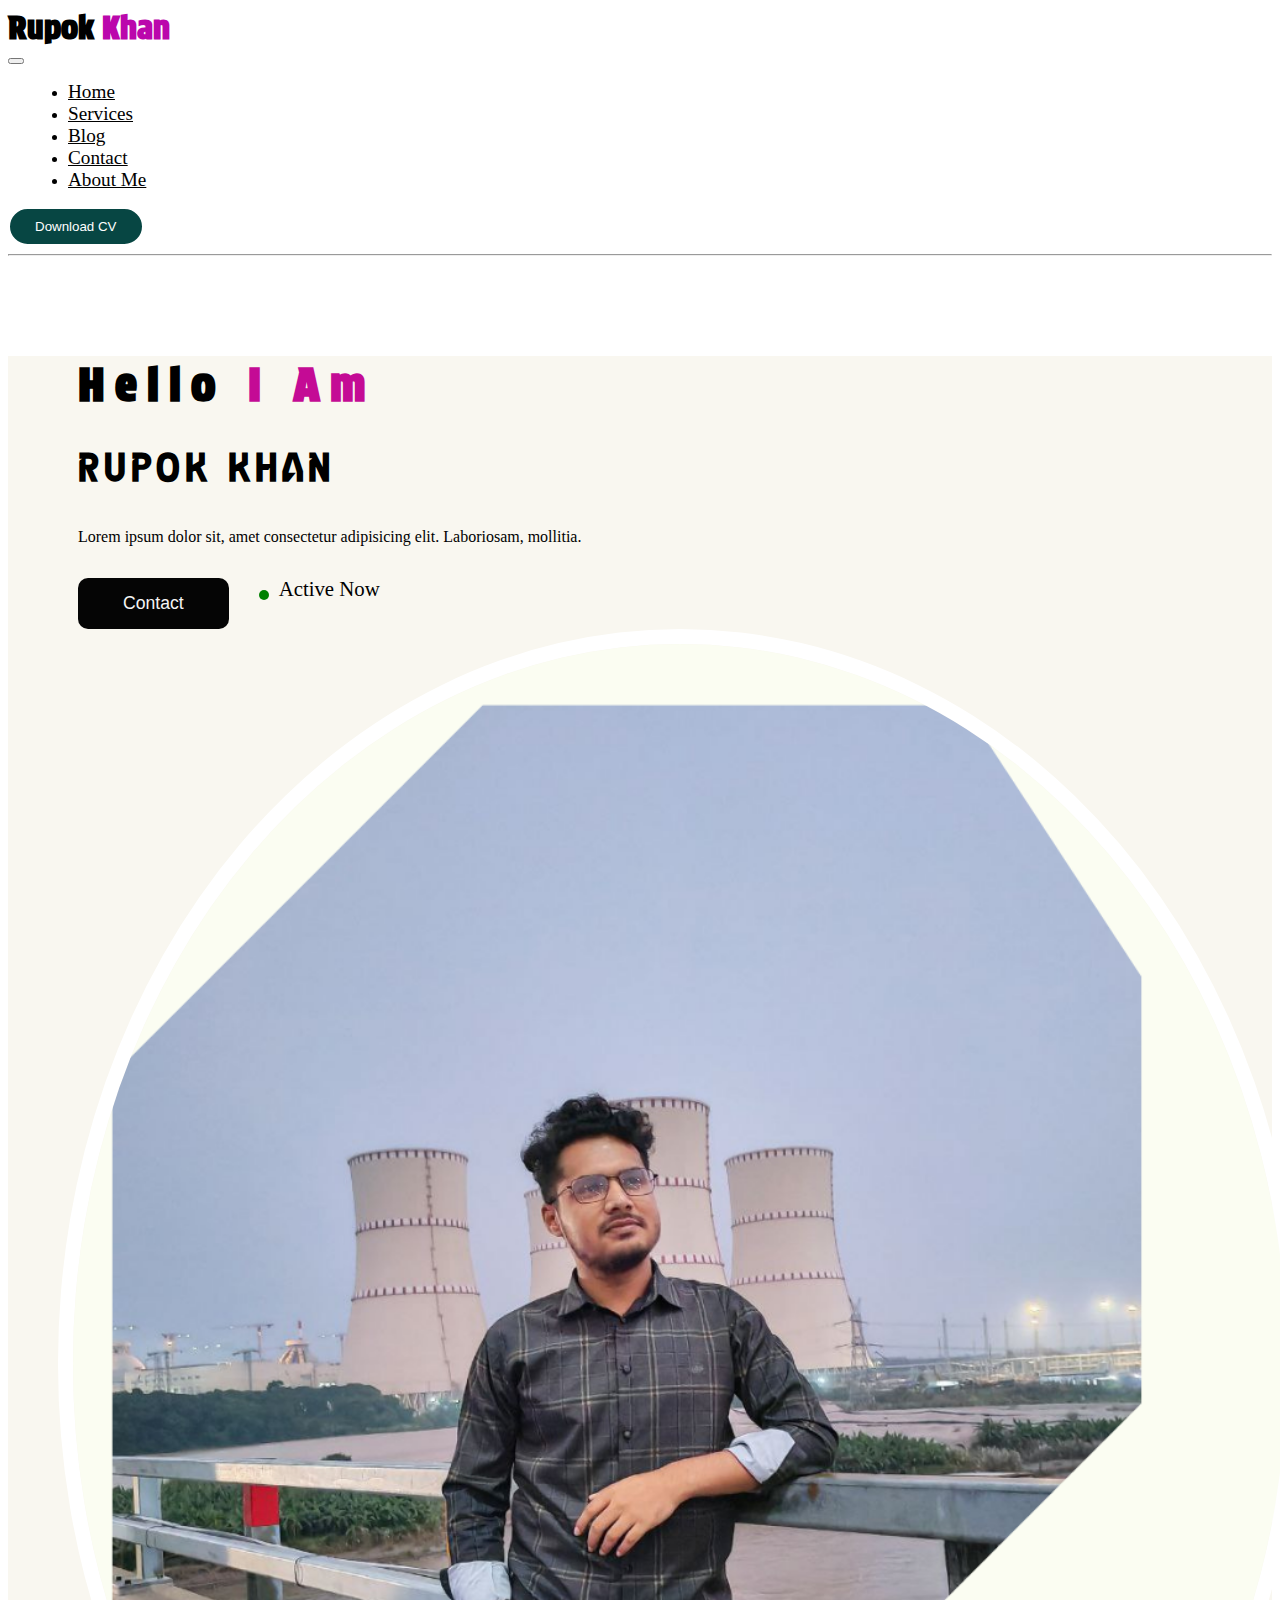
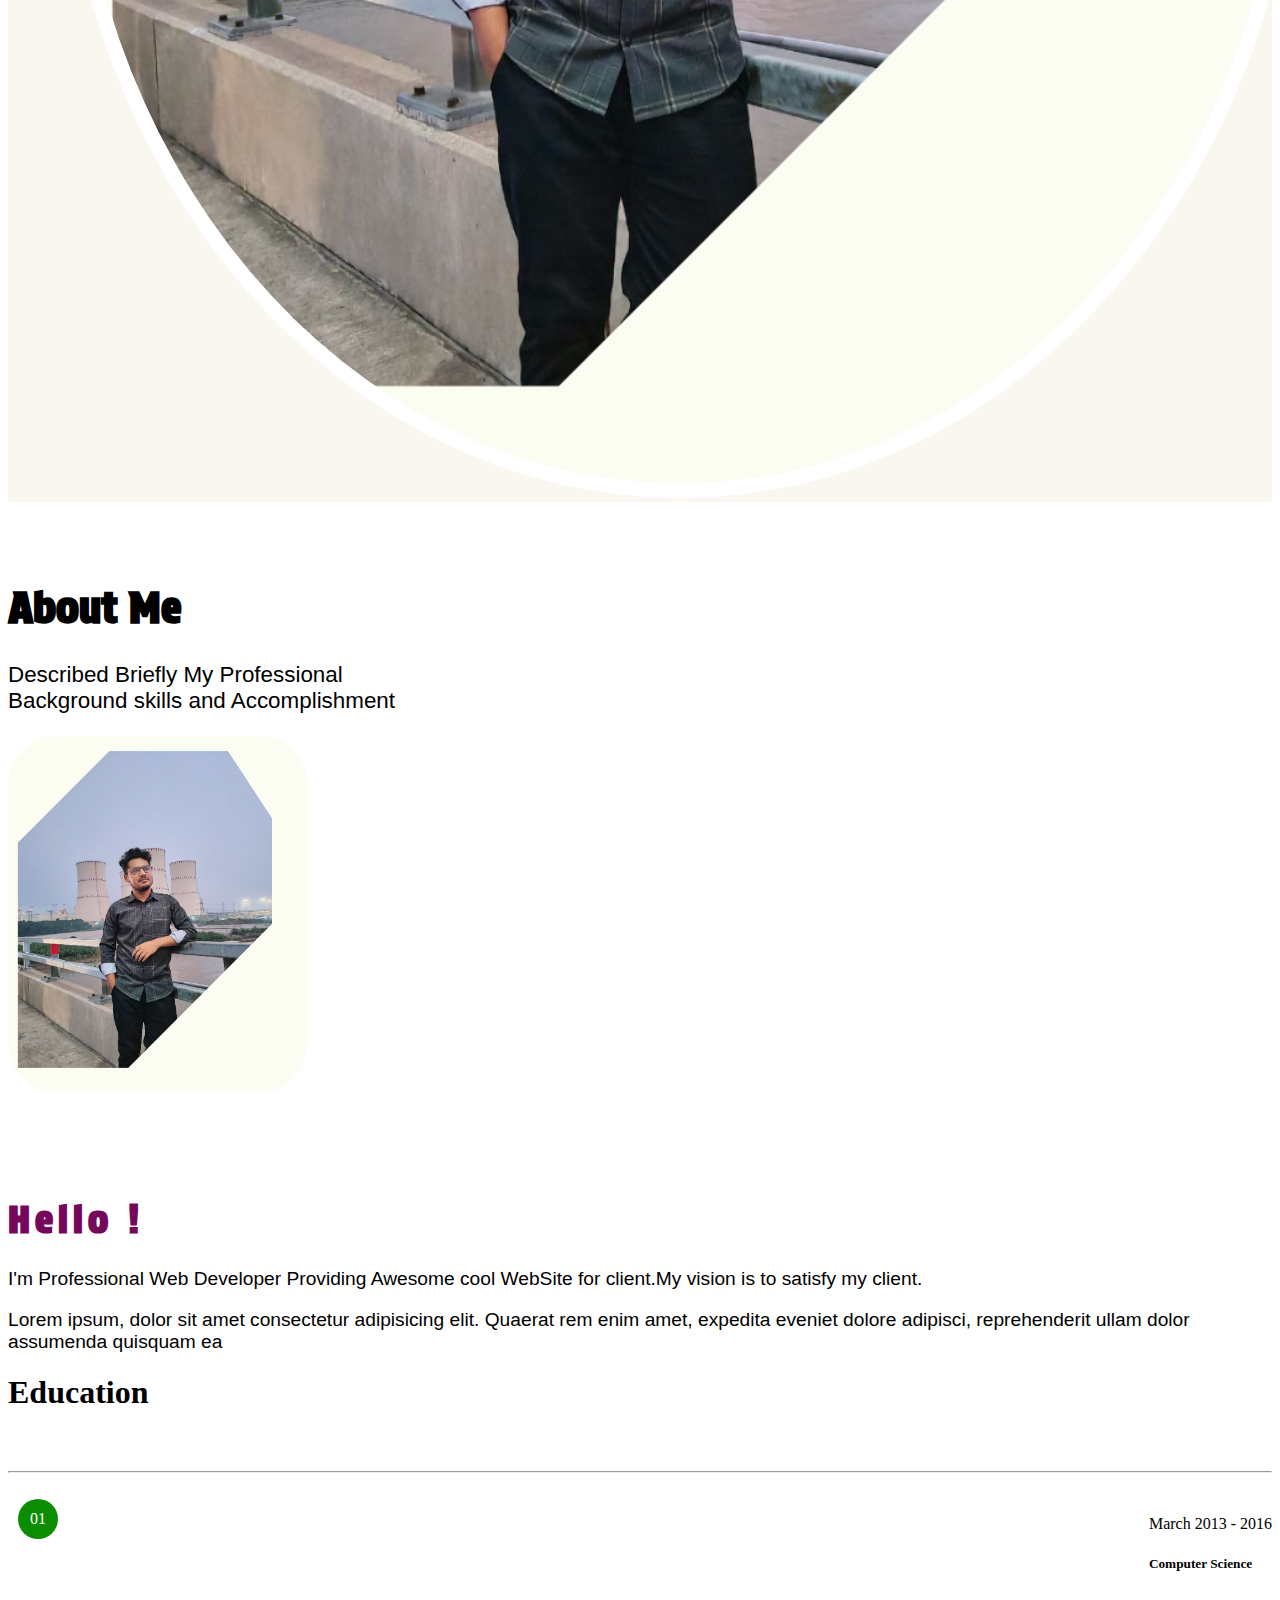
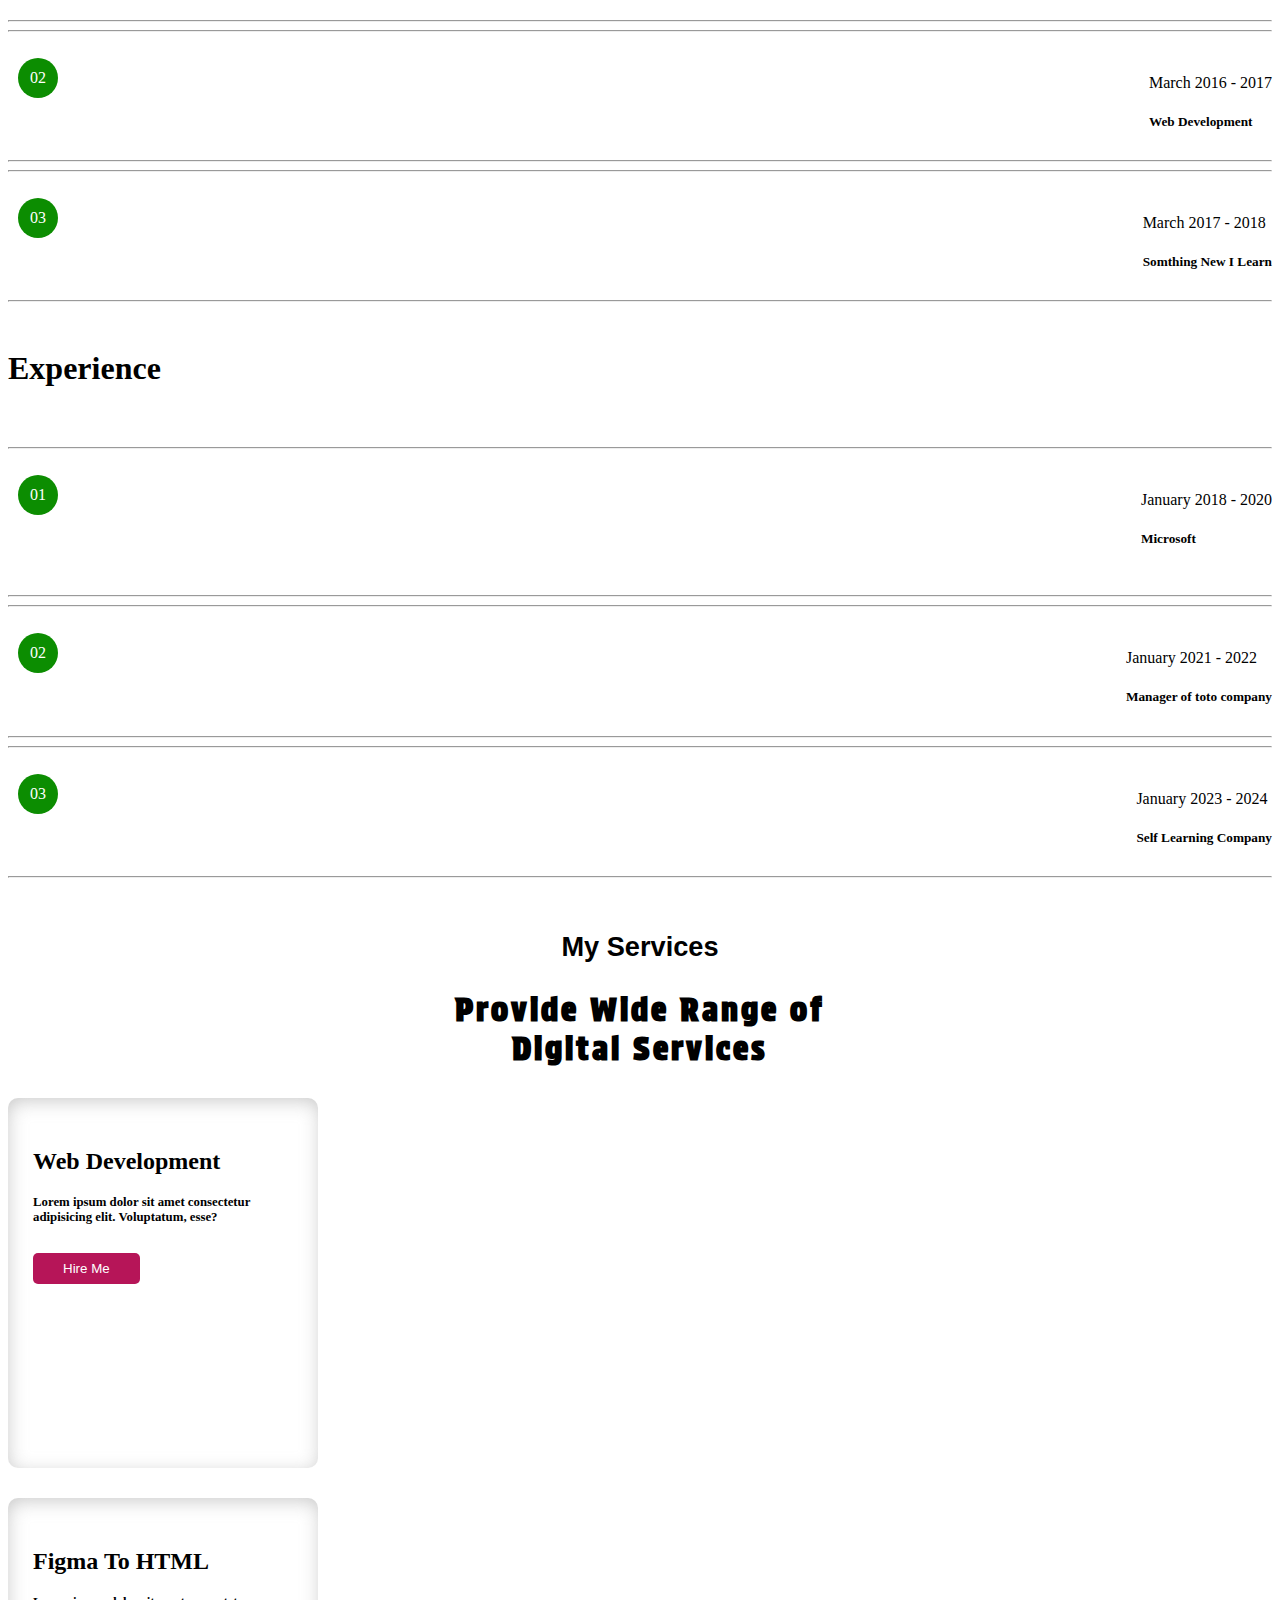
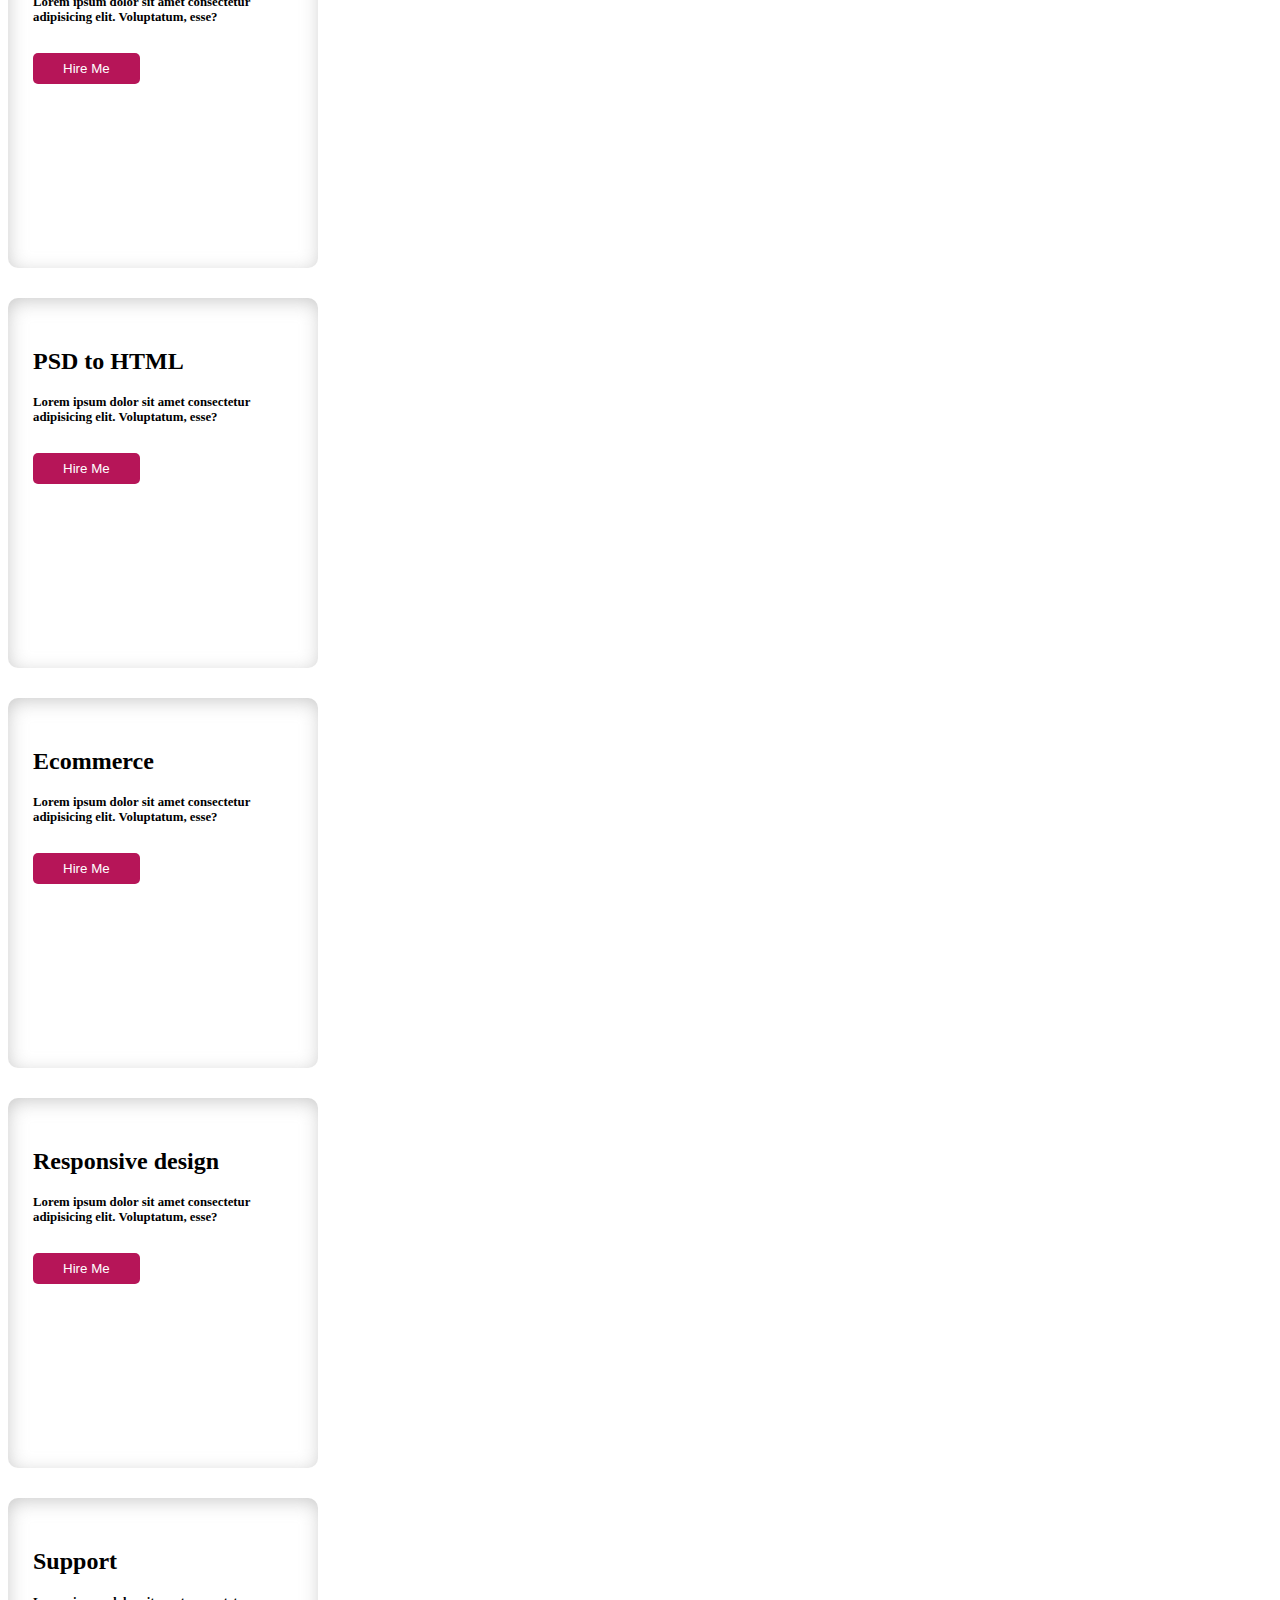
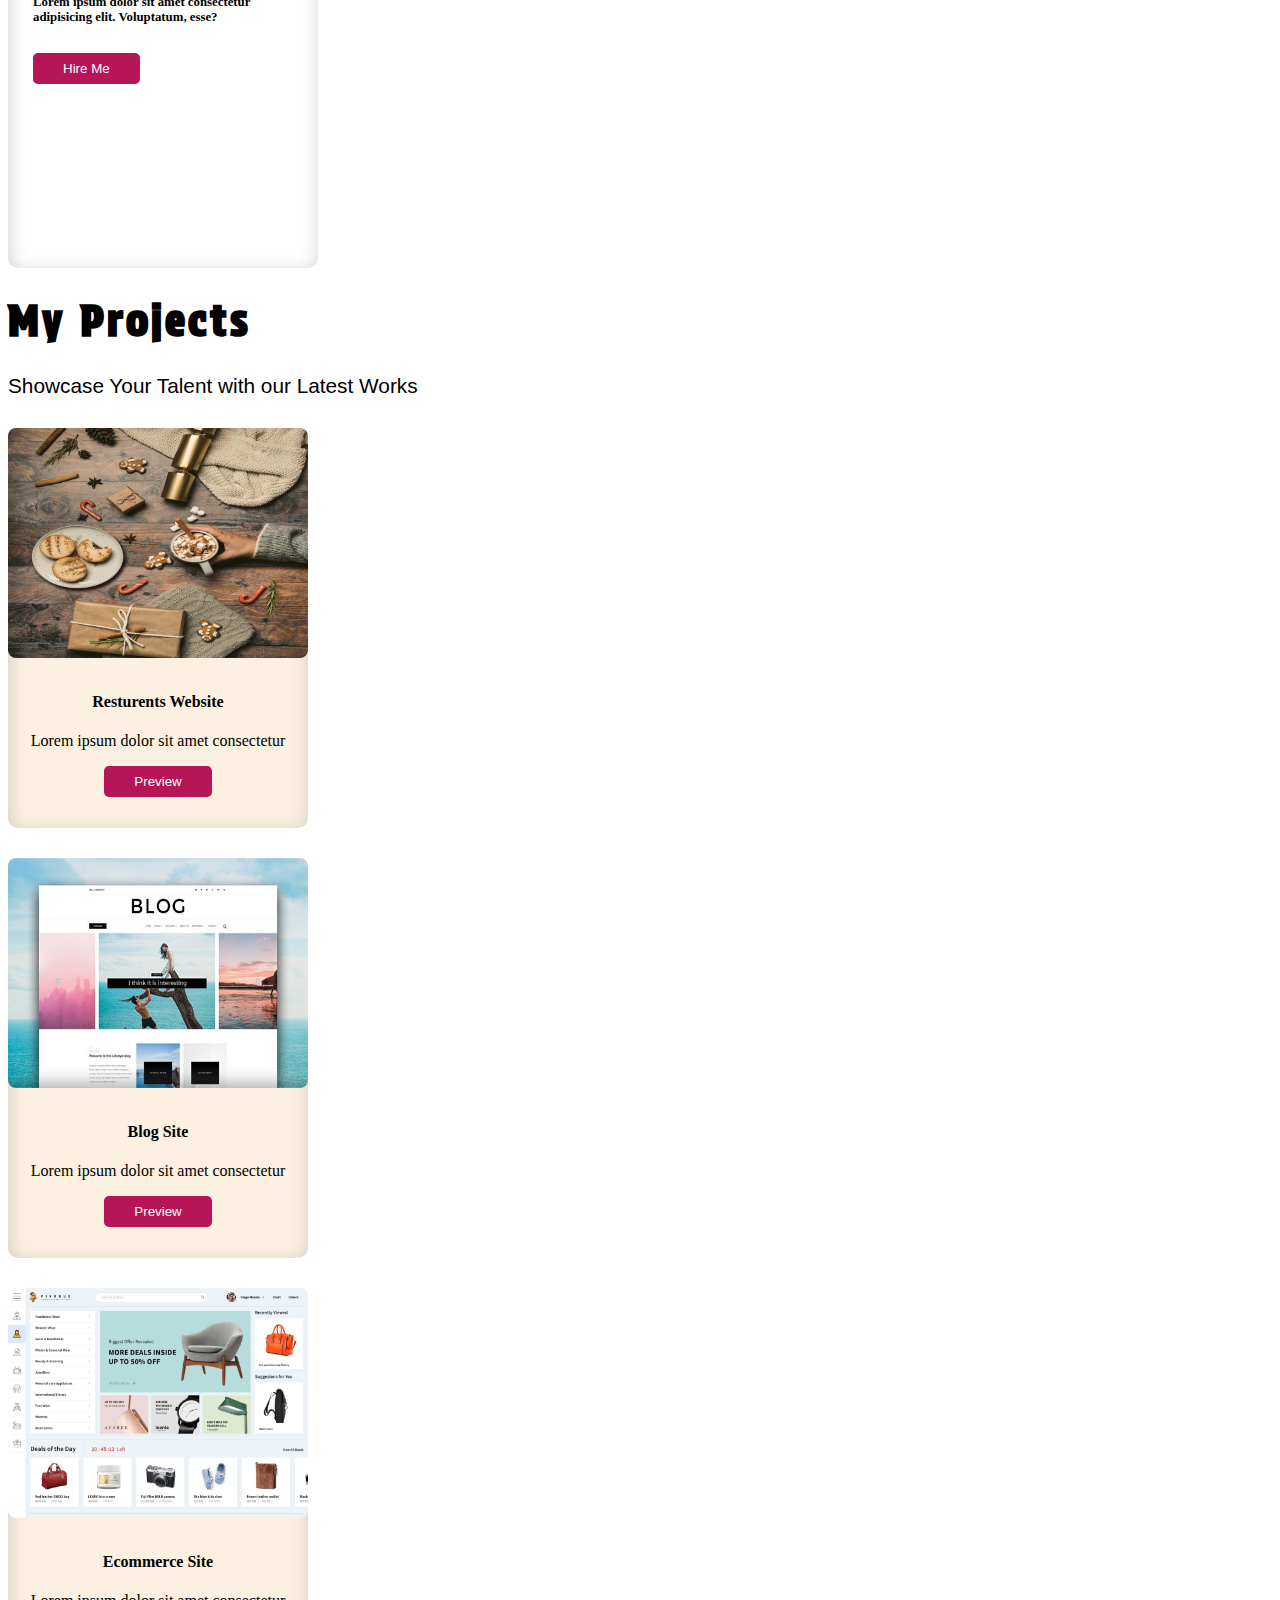
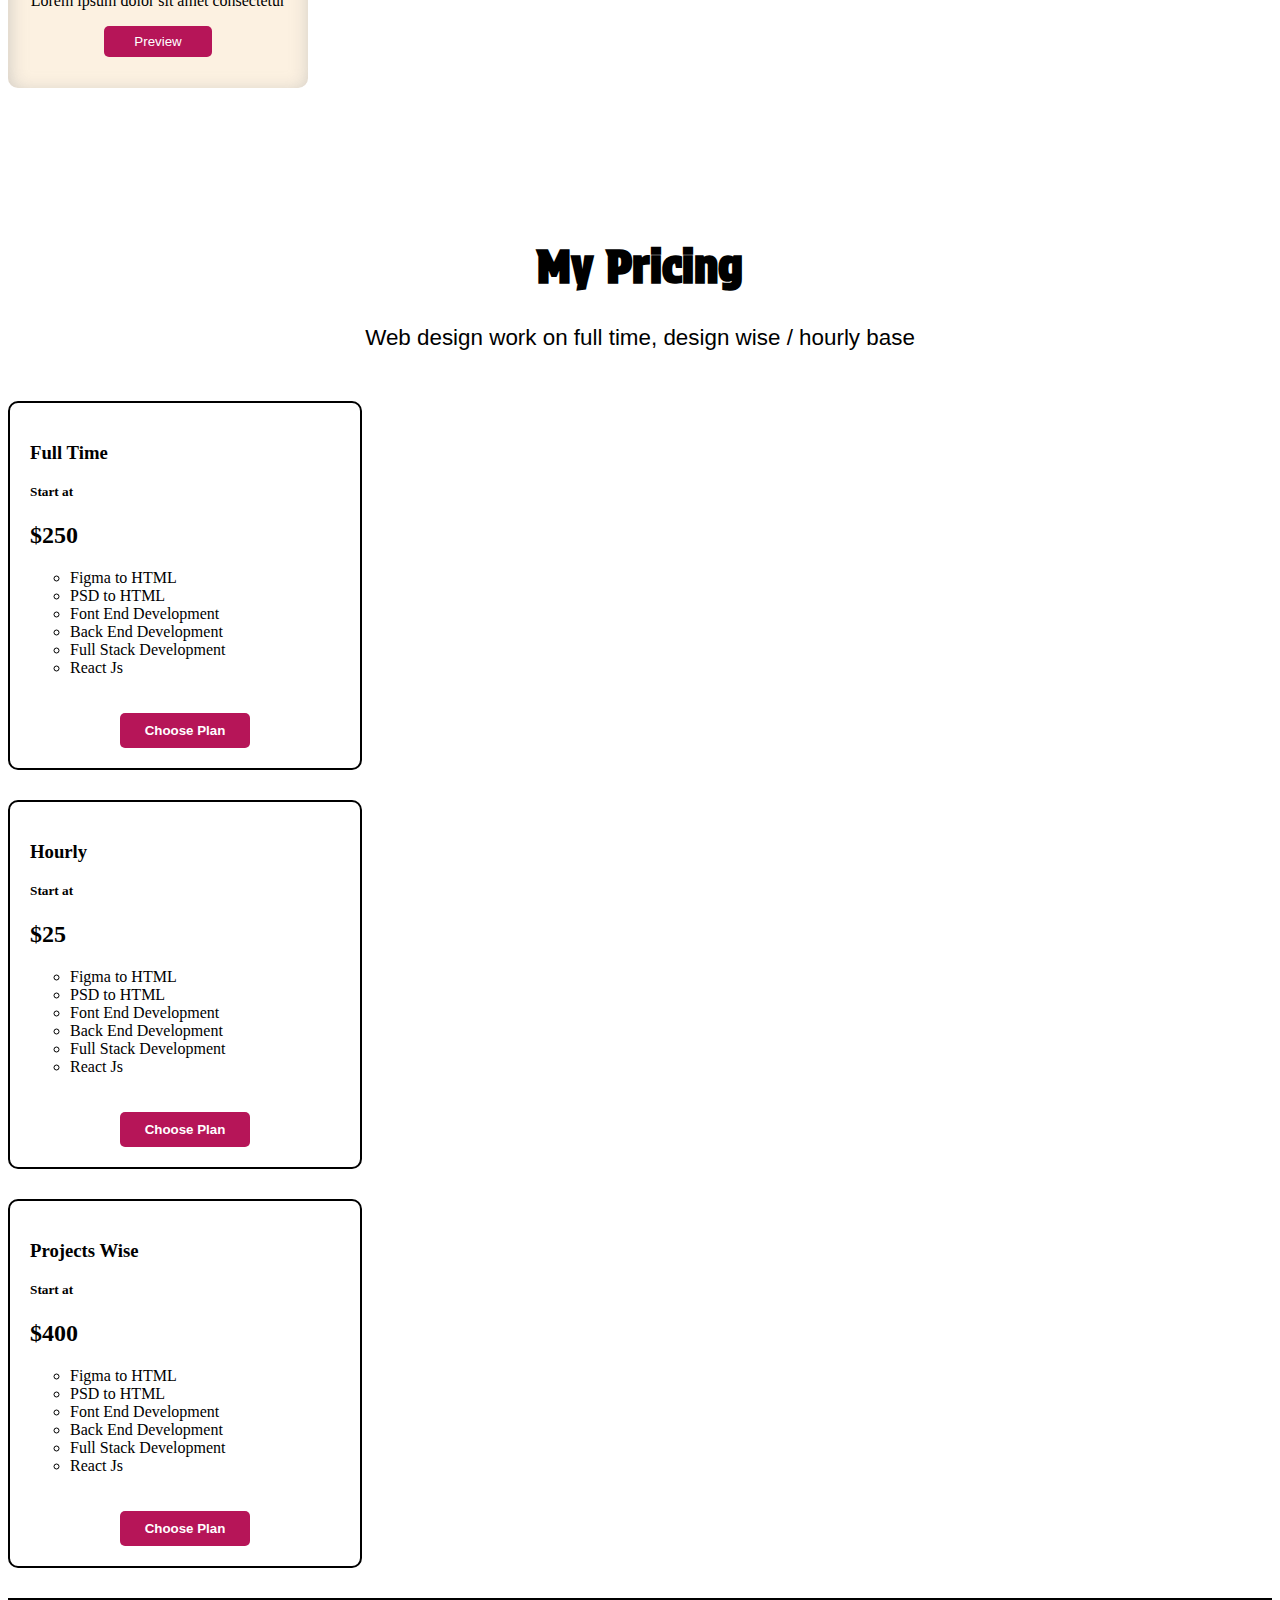
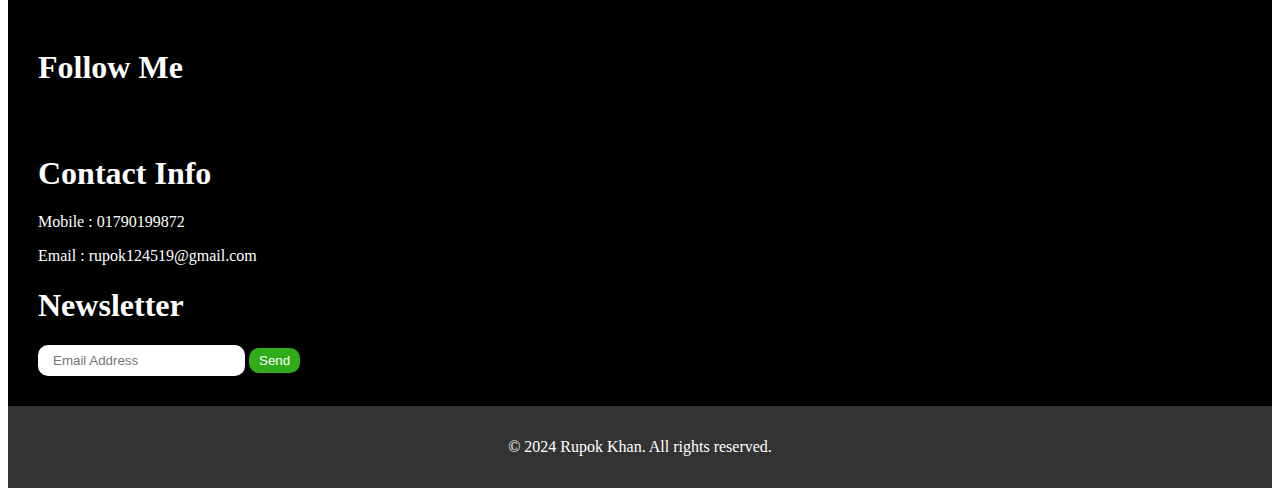
<file: index.html>
<!DOCTYPE html>
<html lang="en">
<head>
  <meta charset="UTF-8">
  <meta name="viewport" content="width=device-width, initial-scale=1.0">
  <title>Rupok Khan</title>
  <link href="https://cdn.jsdelivr.net/npm/bootstrap@5.0.2/dist/css/bootstrap.min.css" rel="stylesheet" integrity="sha384-EVSTQN3/azprG1Anm3QDgpJLIm9Nao0Yz1ztcQTwFspd3yD65VohhpuuCOmLASjC" crossorigin="anonymous">
  <link rel="stylesheet" href="./style/style.css">
  <link rel="stylesheet" href="https://cdnjs.cloudflare.com/ajax/libs/font-awesome/6.6.0/css/all.min.css" integrity="sha512-Kc323vGBEqzTmouAECnVceyQqyqdsSiqLQISBL29aUW4U/M7pSPA/gEUZQqv1cwx4OnYxTxve5UMg5GT6L4JJg==" crossorigin="anonymous" referrerpolicy="no-referrer" />
</head>
<body>
  
  <nav class="navbar navbar-expand-lg p-3">
    <div class="container-fluid d-flex justify-content-between">
        <div class="navbar_logo">
            <a href="#"> Rupok <span class="Khan">Khan</span></a>
        </div>
     
            <button class="navbar-toggler" type="button" data-bs-toggle="collapse" data-bs-target="#navbarNav" aria-controls="navbarNav" aria-expanded="false" aria-label="Toggle navigation">
                <i class="fa-solid fa-bars fa-xl"></i>
            </button>
      <div class="collapse navbar-collapse justify-content-between" id="navbarNav">
        <ul class="navbar-nav">
          <li class="nav-item">
            <a class="nav-link" href="./index.html">Home</a>
          </li>
          <li class="nav-item">
            <a class="nav-link" href="#">Services</a>
          </li>
          <li class="nav-item">
            <a class="nav-link" href="./html/Blog.html">Blog</a>
          </li>
          <li class="nav-item">
            <a class="nav-link" href="./html/contact.html">Contact</a>
          </li>
          <li class="nav-item">
            <a class="nav-link" href="./html/about_me.html">About Me</a>
          </li>
        </ul>

        <div class="nav-icons">
          <button id="download-cv">Download CV</button>
            <!-- <a href=""><i class="fa-brands fa-facebook-f"></i></a>
            <a href=""><i class="fa-brands fa-twitter"></i></a>
            <a href=""><i class="fa-brands fa-instagram"></i></a> -->
        </div>
        <hr>
      </div>
  
    </div>
  </nav>

<!-- hero section -->
<div class="hero-section">
  <div class="row m-0">
    <div class="col-lg-6 col-md-6 col-sm-12">
      <div class="text1">
        <h1 class="hello">Hello <span>I Am</span></h1>
        <h2 class="name">Rupok Khan</h2>
        <p>Lorem ipsum dolor sit, amet consectetur adipisicing elit. Laboriosam, mollitia.</p>

              <div class="inner">
                <div class="inner-btn"> 
                  <a href="./html/contact.html"><button id="contact-btn">Contact</button></a>
                </div>
                <div class="light"></div>
                <div class="inner-text">
                  <p class="active-text">Active Now</p>
                </div>
                
              </div>
      </div>

    </div>
    <div class="col-lg-6 col-md-6 col-sm-12">
      <div class="person-photo">
        <img src="./photos/hero-photo-2.png" alt="">
      </div>
    </div>
  </div>
</div>

<!-- About section -->
<div class="container about-section">
  <div class="row m-0">
    <div class="col-lg-12">
      <div class="about-text">
        <h1>About <span>Me</span> </h1>
        <p>Described Briefly My Professional <br>
        Background skills and Accomplishment</p>
  </div>
    </div>
  </div>

  <div class="row m-0">
    <div class="col-lg-6 col-md-6 col-sm-12 d-flex justify-content-center mt-5">
      <div class="photo">
        <img src="./photos/hero-photo-2.png" alt="">
      </div>
    </div>
    <div class="col-lg-6 col-md-6 col-sm-12">
      <div class="about-text2">
        <h1> Hello ! </h1>
        <p>
         I'm Professional Web Developer Providing Awesome cool WebSite for client.My vision is to satisfy my client.
        </p>
        <p class="about-text-2">Lorem ipsum, dolor sit amet consectetur adipisicing elit. Quaerat rem enim amet, expedita eveniet dolore adipisci, reprehenderit ullam dolor assumenda quisquam ea </p>
      </div>
    </div>
  </div>
</div>

<!-- Education and Experience section -->
<div class="container education-experience">
  <div class="row m-0 p-5">
    <div class="col-lg-6 col-md-12 col-sm-12">
      <div class="Education">
        <h1 class="Edu-text-head">Education</h1>


              <hr>
              <br>
              <div class="edu-1">
                    <div class="edu-num-1">
                      <p>01</p>
                    </div>
                    <div class="edu-01">
                      <p>March 2013 - 2016</p>
                      <h5>Computer Science</h5>
                    </div>
              
              </div>
              <br>
              <hr>

        <hr class="dag-1">
        <br>
            <div class="edu-2">
                  <div class="edu-1">
                    <div class="edu-num-1">
                      <p>02</p>
                    </div>
                    <div class="edu-01">
                      <p>March 2016 - 2017</p>
                      <h5>Web Development</h5>
                    </div>
                    
                  </div>
            </div>
      
        <hr>

        <hr class="dag-1">
        <br>
        <div class="edu-3">
          <div class="edu-1">
            <div class="edu-num-1">
              <p>03</p>
            </div>
            <div class="edu-01">
              <p>March 2017 - 2018</p>
              <h5>Somthing New I Learn</h5>
            </div>
            
          </div>
        </div>
        <hr>
        <br>
     


      
      </div>
    </div>


    <div class="col-lg-6 col-md-12 col-sm-12">
         <!-- Experience section -->

      <div class="Experience">
        <h1 class="Exp-text-head">Experience</h1>

        <hr>
        <br>
        <div class="exp-1">
          <div class="exp-num-1">
            <p>01</p>
          </div>
          <div class="exp-01">
            <p>January 2018 - 2020</p>
            <h5>Microsoft</h5>
          </div>
          
        </div>
        <br>
        <hr>
       



        <hr class="dag-1">
        <br>
        <div class="exp-1">
          <div class="exp-num-1">
            <p>02</p>
          </div>
          <div class="exp-01">
            <p>January 2021 - 2022</p>
            <h5>Manager of toto company</h5>
          </div>
        </div>
      
        <hr>

        <hr class="dag-1">
        <br>
        <div class="exp-1">
          <div class="exp-num-1">
            <p>03</p>
          </div>
          <div class="exp-01">
            <p>January 2023 - 2024</p>
            <h5>Self Learning Company</h5>
          </div>
          
        </div>
        <hr>
        <br>

  
      </div>
    </div>
  </div>
</div>


<!-- services  -->
 <div class="services">
  <div class="container">

 
  <div class="row m-0">
    <div class="col-lg-12 text-center">
      <div class="services-text-head">
        <h3>My Services</h3>
        <h1>Provide Wide Range of <br> Digital Services</h1>
      </div>
    </div>
  </div>


  <div class="row m-0 p-4">
    <div class="col-lg-4 col-md-12 col-sm-12 d-flex justify-content-center">
          <div class="card-1">
            <i class="fa-solid fa-code fa-2xl"></i>
            <h2>Web Development</h2>
            <p>Lorem ipsum dolor sit amet consectetur adipisicing elit. Voluptatum, esse?</p>
            <div class="Hire-me">
               <a href="./html/contact.html"><button class="hire-me-btn">Hire Me</button></a>
            </div>

          </div>
    </div>
    <div class="col-lg-4 col-md-12 col-sm-12  d-flex justify-content-center">
      <div class="card-1">
        <i class="fa-brands fa-figma fa-2xl"></i>
          <h2>Figma To HTML</h2>
          <p>Lorem ipsum dolor sit amet consectetur adipisicing elit. Voluptatum, esse?</p>
          <div class="Hire-me">
            <a href="./html/contact.html"><button class="hire-me-btn">Hire Me</button></a>
         </div>

    </div>

    </div>
    <div class="col-lg-4 col-md-12 col-sm-12  d-flex justify-content-center">
          <div class="card-1">
            <i class="fa-brands fa-html5 fa-2xl"></i>
            <h2>PSD to HTML</h2>
            <p>Lorem ipsum dolor sit amet consectetur adipisicing elit. Voluptatum, esse?</p>
            <div class="Hire-me">
              <a href="./html/contact.html"><button class="hire-me-btn">Hire Me</button></a>
           </div>

        </div>
    </div>
  </div>



  <div class="row m-0 p-4 d-flex justify-content-center">
    <div class="col-lg-4 col-md-12 col-sm-12  d-flex justify-content-center">
            <div class="card-1">
                  <i class="fa-solid fa-cash-register fa-2xl"></i>
                  <h2>Ecommerce</h2>
                  <p>Lorem ipsum dolor sit amet consectetur adipisicing elit. Voluptatum, esse?</p>
                  <div class="Hire-me">
                    <a href="./html/contact.html"><button class="hire-me-btn">Hire Me</button></a>
                 </div>

          </div>

    </div>



    <div class="col-lg-4 col-md-12 col-sm-12  d-flex justify-content-center">
          <div class="card-1">
            <i class="fa-solid fa-code fa-2xl"></i>
            <h2>Responsive design</h2>
            <p>Lorem ipsum dolor sit amet consectetur adipisicing elit. Voluptatum, esse?</p>
            <div class="Hire-me">
              <a href="./html/contact.html"><button class="hire-me-btn">Hire Me</button></a>
           </div>

          </div>
    </div>


    <div class="col-lg-4 col-md-12 col-sm-12  d-flex justify-content-center">
            <div class="card-1">
              <i class="fa-solid fa-gear fa-2xl"></i>
            <h2>Support</h2>
            <p>Lorem ipsum dolor sit amet consectetur adipisicing elit. Voluptatum, esse?</p>
            <div class="Hire-me">
              <a href="./html/contact.html"><button class="hire-me-btn">Hire Me</button></a>
           </div>

    </div>

    </div>
  </div>
</div>
 </div>



 <!-- projects -->
  <div class="Projects-all mt-5">

    <div class="mt-5">

    
        <div class="text-showcase text-center mt-5">
          <h1 class="text-showcase-heading">My Projects</h1>
          <p class="text-showcase-para">Showcase Your Talent with our Latest Works</p>
        </div>



    <div class="projects">
      <div class="conainer mt-5">

    
        <div class="row m-0">
          <div class="col-lg-4 col-md-12 col-sm-12 d-flex justify-content-center">
              
                <div class="projects-1">
                  <img src="./photos/resturent-website.jpg" alt="">
                  <div class="project-body">
                      <h4>Resturents Website</h4>
                      <p>Lorem ipsum dolor sit amet consectetur </p>
                      <a href="https://rupok-khan.github.io/Foodieland/"><button class="preview-btn">Preview</button></a>
                
                  </div>
                </div>
          </div>


          <div class="col-lg-4 col-md-12 col-sm-12 d-flex justify-content-center">
              <div class="projects-1">
                <img src="./photos/website-blog.jpg" alt="">
                <div class="project-body">
                  <h4>Blog Site</h4>
                  <p>Lorem ipsum dolor sit amet consectetur </p>
                  <a href="https://rupok-khan.github.io/Foodieland/"><button class="preview-btn">Preview</button></a>
                </div>
              </div>
          </div>


          <div class="col-lg-4 col-md-12 col-sm-12 d-flex justify-content-center">
              <div class="projects-1">
                <img src="./photos/ecomerce.jpg" alt="">
                <div class="project-body">
                  <h4>Ecommerce Site</h4>
                  <p>Lorem ipsum dolor sit amet consectetur </p>
                  <a href="https://rupok-khan.github.io/Foodieland/"><button class="preview-btn">Preview</button></a>
                </div>
              </div>
      
          </div>

        </div>
    </div>
<!-- 
Pricing list -->

<div class="pricing-section mt-5">
  <div class="pricing-text">
    <h1>My Pricing</h1>
    <p>Web design work on full time,
      design wise / hourly base</p>
  </div>


  <div class="row price-card m-0">
    <div class="col-lg-4 col-md-12 col-sm-12 d-flex justify-content-center">
      <div class="pricing-card">
        <h3>Full Time</h3>
        <h5 class="text-center">Start at</h5>
        <h2 class="text-center">$250</h2>

        <ul class="list-type">
            <li>Figma to HTML</li>
            <li>PSD to HTML</li>
            <li>Font End Development</li>
            <li>Back End Development</li>
            <li>Full Stack Development</li>
            <li>React Js</li>
        </ul>
        <div class="plan-btn-div">
          <a href="./html/contact.html"><button class="plan-btn-1">Choose Plan</button></a>
        </div>
        
      </div>
    </div>


    <div class="col-lg-4 col-md-12 col-sm-12 d-flex justify-content-center">
      <div class="pricing-card">
        <h3>Hourly</h3>
        <h5 class="text-center">Start at</h5>
        <h2 class="text-center">$25</h2>

        <ul class="list-type">
            <li>Figma to HTML</li>
            <li>PSD to HTML</li>
            <li>Font End Development</li>
            <li>Back End Development</li>
            <li>Full Stack Development</li>
            <li>React Js</li>
        </ul>
        <div class="plan-btn-div">
          <a href="./html/contact.html"><button class="plan-btn-1">Choose Plan</button></a>
        </div>
        
      </div>

    </div>
    <div class="col-lg-4 col-md-12 col-sm-12 d-flex justify-content-center">
      <div class="pricing-card">
        <h3>Projects Wise</h3>
        <h5 class="text-center">Start at</h5>
        <h2 class="text-center">$400</h2>

        <ul class="list-type">
            <li>Figma to HTML</li>
            <li>PSD to HTML</li>
            <li>Font End Development</li>
            <li>Back End Development</li>
            <li>Full Stack Development</li>
            <li>React Js</li>
        </ul>
        <div class="plan-btn-div">
          <a href="./html/contact.html"><button class="plan-btn-1">Choose Plan</button></a>
        </div>
        
      </div>
    </div>
    </div>
  </div>
</div>



    </div>
  </div>

  <footer id="footer">

    <div class="row m-0">
      <div class="col-lg-4 col-md-12 col-sm-12 d-flex justify-content-start mt-3">
        <div class="social-media">
          <h1>Follow Me</h1>
          <div class="icons">
            <a href="https://www.facebook.com/rupok98khan/"><i class="fa-brands fa-facebook"></i></a>
            <a href="https://www.instagram.com/rupok_khan_/"><i class="fa-brands fa-instagram"></i></a>
            <a href="https://www.linkedin.com/in/md-rupok-khan/"><i class="fa-brands fa-linkedin"></i></a>
            <a href="https://github.com/Rupok-Khan"><i class="fa-brands fa-github"></i></a>
          </div>
        </div>
      </div>
      <div class="col-lg-4 col-md-12 col-sm-12 d-flex justify-content-start mt-3">
        <div class="contact-info">
          <h1>Contact Info</h1>
          <p>Mobile : 01790199872</p>
          <a href="">Email : rupok124519@gmail.com</a>
        </div>
      </div>
      <div class="col-lg-4 col-md-12 col-sm-12 d-flex justify-content-start mt-3 mb-4">
        <div class="copy-right">
          <h1>Newsletter</h1>
          <input type="email" placeholder="Email Address"> 
          <button class="send">Send</button>
        </div>
      </div>
    </div>
 

</footer>
<div class="rights">
  <p>&copy; 2024 Rupok Khan. All rights reserved.</p>
</div>



  <script src="https://cdn.jsdelivr.net/npm/bootstrap@5.0.2/dist/js/bootstrap.bundle.min.js" integrity="sha384-MrcW6ZMFYlzcLA8Nl+NtUVF0sA7MsXsP1UyJoMp4YLEuNSfAP+JcXn/tWtIaxVXM" crossorigin="anonymous"></script>
</body>
</html>
</file>
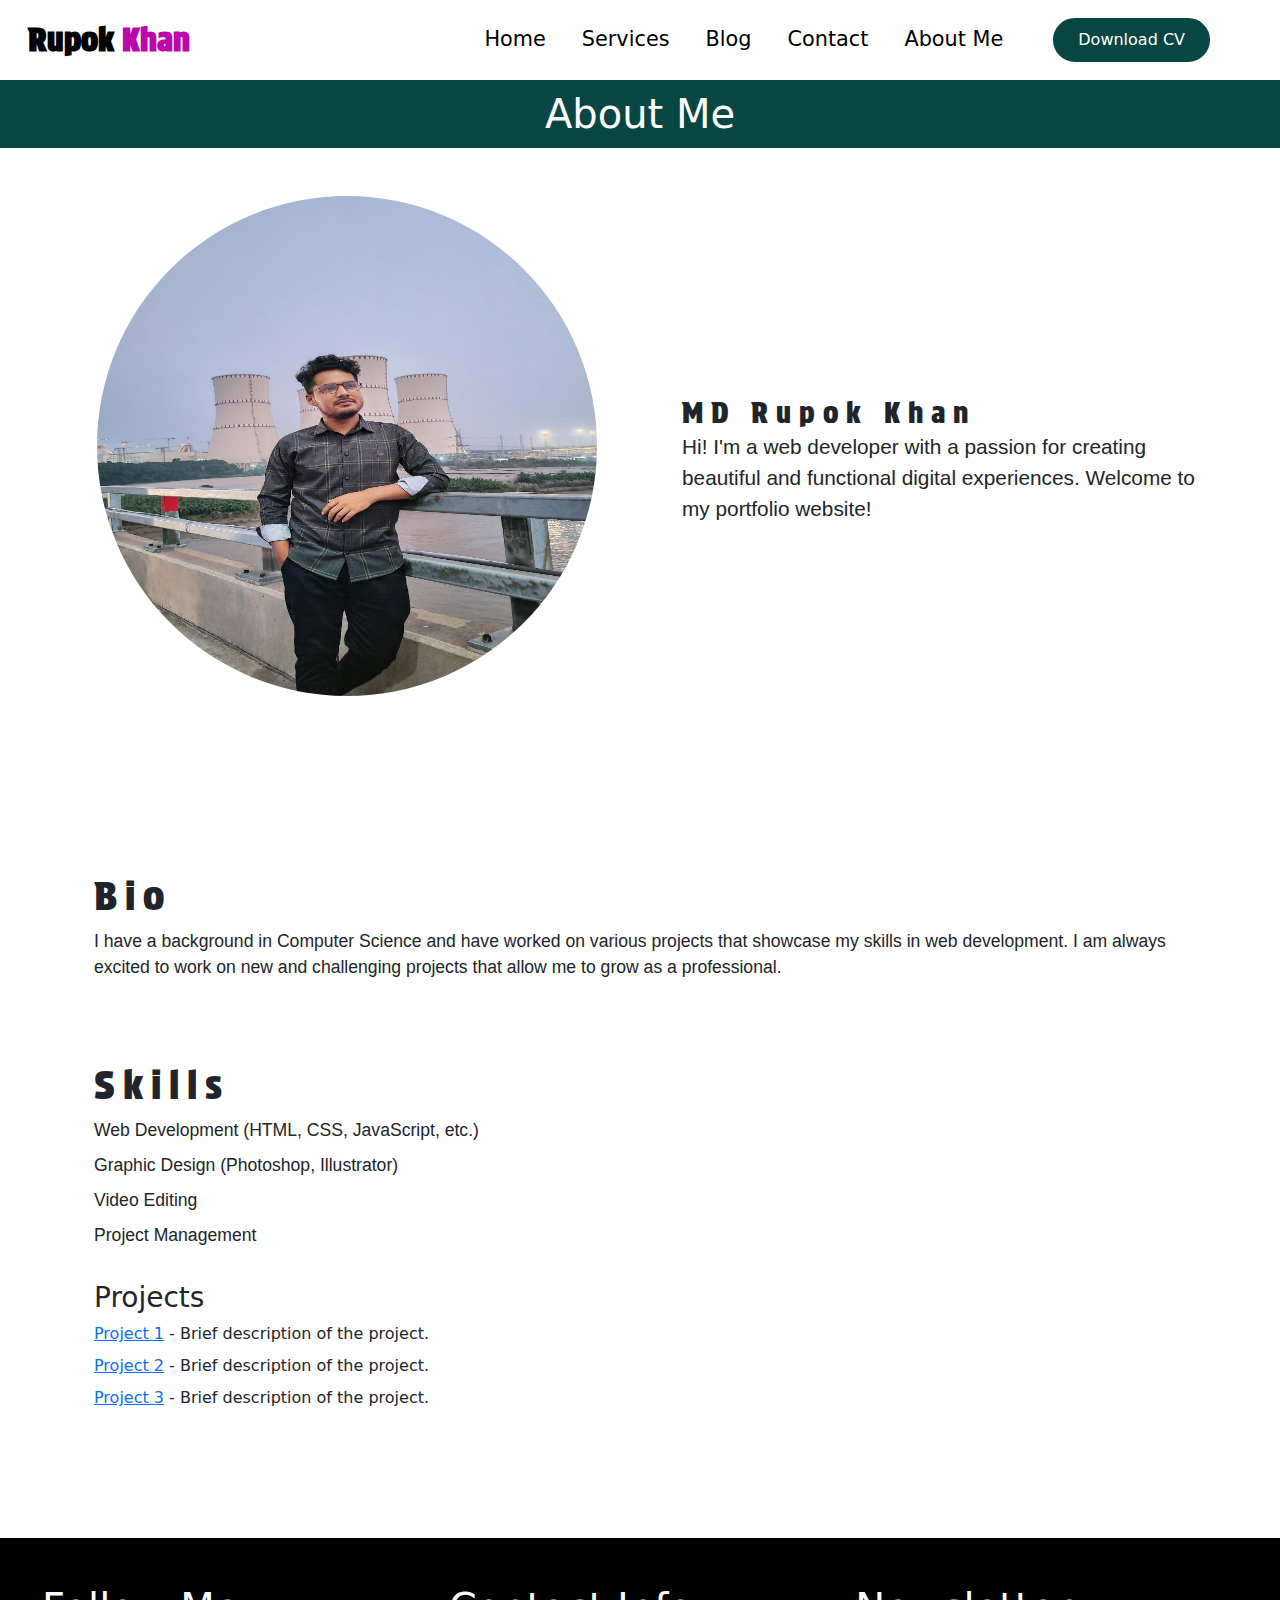
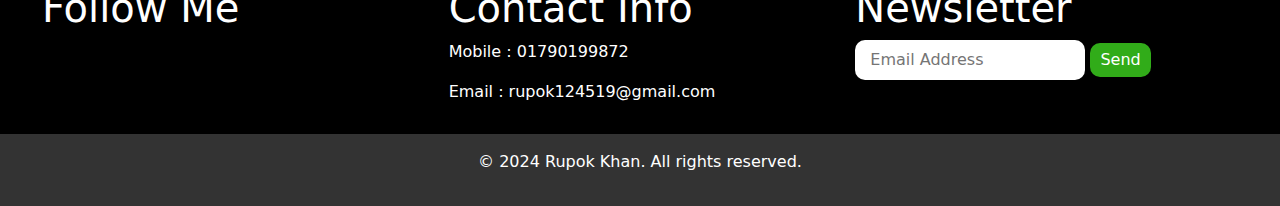
<file: html/about_me.html>
<!DOCTYPE html>
<html lang="en">
<head>
    <meta charset="UTF-8">
    <meta name="viewport" content="width=device-width, initial-scale=1.0">
    <title>About Me - Portfolio</title>
    <link rel="stylesheet" href="../style/about_me.css">
    <link rel="stylesheet" href="https://cdnjs.cloudflare.com/ajax/libs/font-awesome/6.6.0/css/all.min.css" integrity="sha512-Kc323vGBEqzTmouAECnVceyQqyqdsSiqLQISBL29aUW4U/M7pSPA/gEUZQqv1cwx4OnYxTxve5UMg5GT6L4JJg==" crossorigin="anonymous" referrerpolicy="no-referrer" />
    <link href="https://cdn.jsdelivr.net/npm/bootstrap@5.3.3/dist/css/bootstrap.min.css" rel="stylesheet" integrity="sha384-QWTKZyjpPEjISv5WaRU9OFeRpok6YctnYmDr5pNlyT2bRjXh0JMhjY6hW+ALEwIH" crossorigin="anonymous">

</head>
<body>

    <nav class="navbar navbar-expand-lg p-3">
        <div class="container-fluid d-flex justify-content-between">
            <div class="navbar_logo">
                <a href="#"> Rupok <span class="Khan">Khan</span></a>
            </div>
         
                <button class="navbar-toggler" type="button" data-bs-toggle="collapse" data-bs-target="#navbarNav" aria-controls="navbarNav" aria-expanded="false" aria-label="Toggle navigation">
                    <i class="fa-solid fa-bars fa-xl"></i>
                </button>
          <div class="collapse navbar-collapse justify-content-between" id="navbarNav">
            <ul class="navbar-nav">
              <li class="nav-item">
                <a class="nav-link" href="../index.html">Home</a>
              </li>
              <li class="nav-item">
                <a class="nav-link" href="#">Services</a>
              </li>
              <li class="nav-item">
                <a class="nav-link" href="./Blog.html">Blog</a>
              </li>
              <li class="nav-item">
                <a class="nav-link" href="./contact.html">Contact</a>
              </li>
              <li class="nav-item">
                <a class="nav-link" href="./about_me.html">About Me</a>
              </li>
            </ul>
    
            <div class="nav-icons">
              <button id="download-cv">Download CV</button>
                <!-- <a href=""><i class="fa-brands fa-facebook-f"></i></a>
                <a href=""><i class="fa-brands fa-twitter"></i></a>
                <a href=""><i class="fa-brands fa-instagram"></i></a> -->
            </div>
            <hr>
          </div>
      
        </div>
      </nav>
    
        

        <h1 class="header">About Me</h1>


    <div class="container">
      <div class="row">
        <div class="profile col-lg-6 col-md-12 col-sm-12 d-flex justify-content-center">
          <img src="../photos/photo-1.jpg" alt="Your Photo">
        </div>
        <div class="col-lg-6 col-md-12 col-sm-12 d-flex justify-content-center">
          <div class="profile-info">
            <h2>MD Rupok Khan</h2>
            <p>Hi! I'm a web developer with a passion for creating beautiful and functional digital experiences. Welcome to my portfolio website!</p>
        </div>
        </div>
      </div>
      
      <div class="container">
        <section class="bio">
          <h1>Bio</h1>
          <p>I have a background in Computer Science and have worked on various projects that showcase my skills in web development. I am always excited to work on new and challenging projects that allow me to grow as a professional.</p>
      </section>

      <section class="skills">
          <h1>Skills</h1>
          <ul>
              <li>Web Development (HTML, CSS, JavaScript, etc.)</li>
              <li>Graphic Design (Photoshop, Illustrator)</li>
              <li>Video Editing</li>
              <li>Project Management</li>
              <!-- Add more skills as needed -->
          </ul>
      </section>

      <section class="projects">
          <h3>Projects</h3>
          <ul>
              <li><a href="project1-link.com">Project 1</a> - Brief description of the project.</li>
              <li><a href="project2-link.com">Project 2</a> - Brief description of the project.</li>
              <li><a href="project3-link.com">Project 3</a> - Brief description of the project.</li>
              <!-- Add more projects as needed -->
          </ul>
      </section>
      </div>
       
    </div>


    <!-- footer -->

    <footer id="footer">

      <div class="row m-0">
        <div class="col-lg-4 col-md-12 col-sm-12 d-flex justify-content-start mt-3">
          <div class="social-media">
            <h1>Follow Me</h1>
            <div class="icons">
              <a href="https://www.facebook.com/rupok98khan/"><i class="fa-brands fa-facebook"></i></a>
              <a href="https://www.instagram.com/rupok_khan_/"><i class="fa-brands fa-instagram"></i></a>
              <a href="https://www.linkedin.com/in/md-rupok-khan/"><i class="fa-brands fa-linkedin"></i></a>
              <a href="https://github.com/Rupok-Khan"><i class="fa-brands fa-github"></i></a>
            </div>
          </div>
        </div>
        <div class="col-lg-4 col-md-12 col-sm-12 d-flex justify-content-start mt-3">
          <div class="contact-info">
            <h1>Contact Info</h1>
            <p>Mobile : 01790199872</p>
            <a href="">Email : rupok124519@gmail.com</a>
          </div>
        </div>
        <div class="col-lg-4 col-md-12 col-sm-12 d-flex justify-content-start mt-3 mb-4">
          <div class="copy-right">
            <h1>Newsletter</h1>
            <input type="email" placeholder="Email Address"> 
            <button class="send">Send</button>
          </div>
        </div>
      </div>
   
  
  </footer>
    <div class="rights">
        <p>&copy; 2024 Rupok Khan. All rights reserved.</p>
    </div>



    <script src="https://cdn.jsdelivr.net/npm/bootstrap@5.3.3/dist/js/bootstrap.bundle.min.js" integrity="sha384-YvpcrYf0tY3lHB60NNkmXc5s9fDVZLESaAA55NDzOxhy9GkcIdslK1eN7N6jIeHz" crossorigin="anonymous"></script>
</body>
</html>
</file>
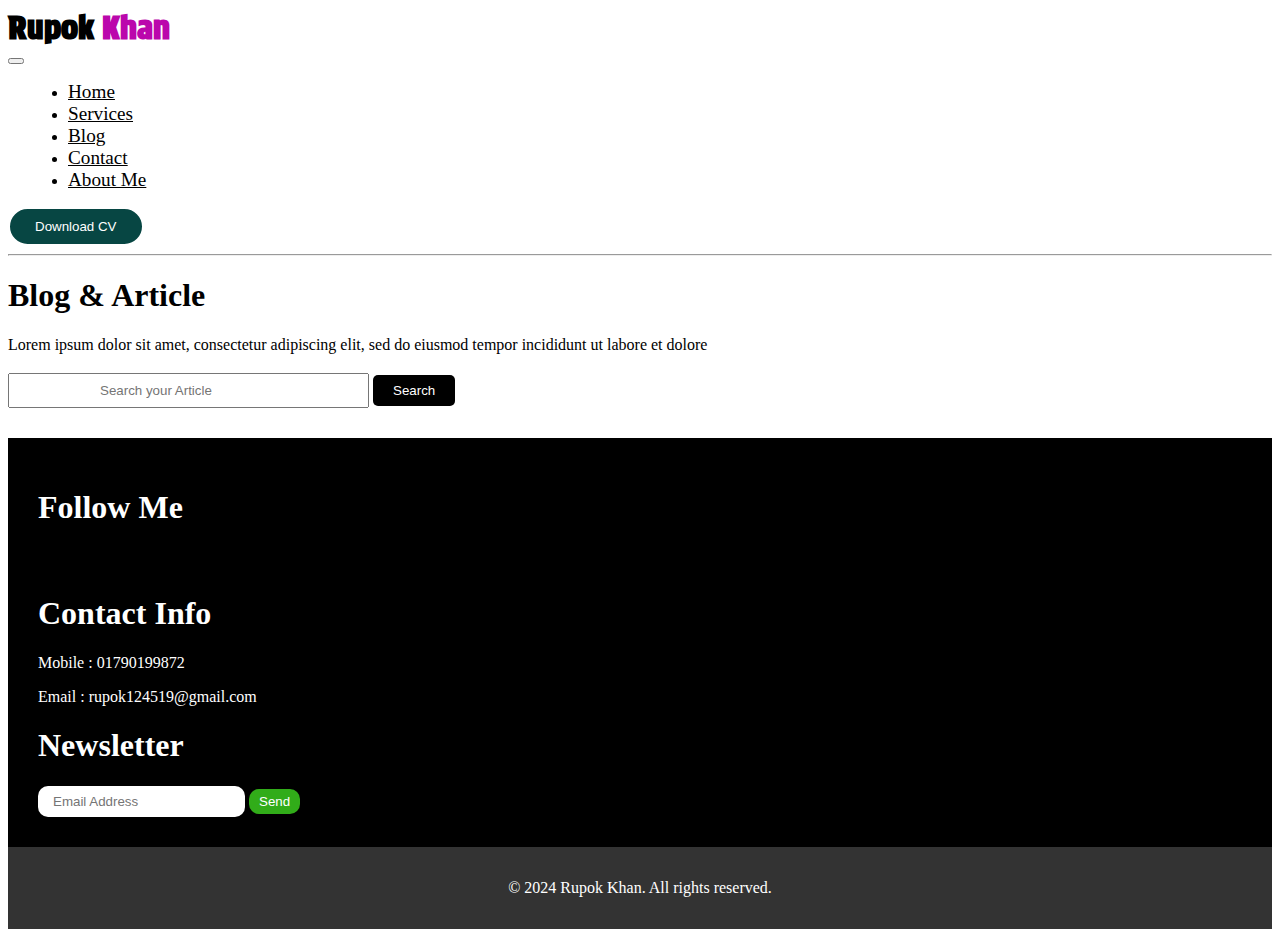
<file: html/Blog.html>
<!DOCTYPE html>
<html lang="en">
<head>
  <meta charset="UTF-8">
  <meta name="viewport" content="width=device-width, initial-scale=1.0">
  <title>Rupok Khan</title>
  <link href="https://cdn.jsdelivr.net/npm/bootstrap@5.0.2/dist/css/bootstrap.min.css" rel="stylesheet" integrity="sha384-EVSTQN3/azprG1Anm3QDgpJLIm9Nao0Yz1ztcQTwFspd3yD65VohhpuuCOmLASjC" crossorigin="anonymous">
  <link rel="stylesheet" href="../style/blog.css">
  <link rel="stylesheet" href="https://cdnjs.cloudflare.com/ajax/libs/font-awesome/6.6.0/css/all.min.css" integrity="sha512-Kc323vGBEqzTmouAECnVceyQqyqdsSiqLQISBL29aUW4U/M7pSPA/gEUZQqv1cwx4OnYxTxve5UMg5GT6L4JJg==" crossorigin="anonymous" referrerpolicy="no-referrer" />
</head>
<body>
  
  <nav class="navbar navbar-expand-lg p-3">
    <div class="container-fluid d-flex justify-content-between">
        <div class="navbar_logo">
            <a href="#"> Rupok <span class="Khan">Khan</span></a>
        </div>
     
            <button class="navbar-toggler" type="button" data-bs-toggle="collapse" data-bs-target="#navbarNav" aria-controls="navbarNav" aria-expanded="false" aria-label="Toggle navigation">
                <i class="fa-solid fa-bars fa-xl"></i>
            </button>
      <div class="collapse navbar-collapse justify-content-between" id="navbarNav">
        <ul class="navbar-nav">
          <li class="nav-item">
            <a class="nav-link" href="../index.html">Home</a>
          </li>
          <li class="nav-item">
            <a class="nav-link" href="#">Services</a>
          </li>
          <li class="nav-item">
            <a class="nav-link" href="./html/Blog.html">Blog</a>
          </li>
          <li class="nav-item">
            <a class="nav-link" href="./contact.html">Contact</a>
          </li>
          <li class="nav-item">
            <a class="nav-link" href="./about_me.html">About Me</a>
          </li>
        </ul>

        <div class="nav-icons">
          <button id="download-cv">Download CV</button>
            <!-- <a href=""><i class="fa-brands fa-facebook-f"></i></a>
            <a href=""><i class="fa-brands fa-twitter"></i></a>
            <a href=""><i class="fa-brands fa-instagram"></i></a> -->
        </div>
        <hr>
      </div>
  
    </div>
  </nav>


<div class="container">
    <div class="row m-0">
        <div class="col-lg-12 text-center blog-head">
            <h1 class="text-center">Blog & Article</h1>
            <p>Lorem ipsum dolor sit amet, consectetur adipiscing elit, sed do eiusmod tempor incididunt ut labore et dolore</p>
            <input type="email" placeholder="Search your Article">
            <button class="sub-btn">Search</button>
        </div>
    </div>

</div>


<div class="container">

</div>






  
  <footer id="footer">

    <div class="row m-0">
      <div class="col-lg-4 col-md-12 col-sm-12 d-flex justify-content-start mt-3">
        <div class="social-media">
          <h1>Follow Me</h1>
          <div class="icons">
            <a href="https://www.facebook.com/rupok98khan/"><i class="fa-brands fa-facebook"></i></a>
            <a href="https://www.instagram.com/rupok_khan_/"><i class="fa-brands fa-instagram"></i></a>
            <a href="https://www.linkedin.com/in/md-rupok-khan/"><i class="fa-brands fa-linkedin"></i></a>
            <a href="https://github.com/Rupok-Khan"><i class="fa-brands fa-github"></i></a>
          </div>
        </div>
      </div>
      <div class="col-lg-4 col-md-12 col-sm-12 d-flex justify-content-start mt-3">
        <div class="contact-info">
          <h1>Contact Info</h1>
          <p>Mobile : 01790199872</p>
          <a href="">Email : rupok124519@gmail.com</a>
        </div>
      </div>
      <div class="col-lg-4 col-md-12 col-sm-12 d-flex justify-content-start mt-3 mb-4">
        <div class="copy-right">
          <h1>Newsletter</h1>
          <input type="email" placeholder="Email Address"> 
          <button class="send">Send</button>
        </div>
      </div>
    </div>
 

</footer>
<div class="rights">
  <p>&copy; 2024 Rupok Khan. All rights reserved.</p>
</div>



  <script src="https://cdn.jsdelivr.net/npm/bootstrap@5.0.2/dist/js/bootstrap.bundle.min.js" integrity="sha384-MrcW6ZMFYlzcLA8Nl+NtUVF0sA7MsXsP1UyJoMp4YLEuNSfAP+JcXn/tWtIaxVXM" crossorigin="anonymous"></script>
</body>
</html>
</file>
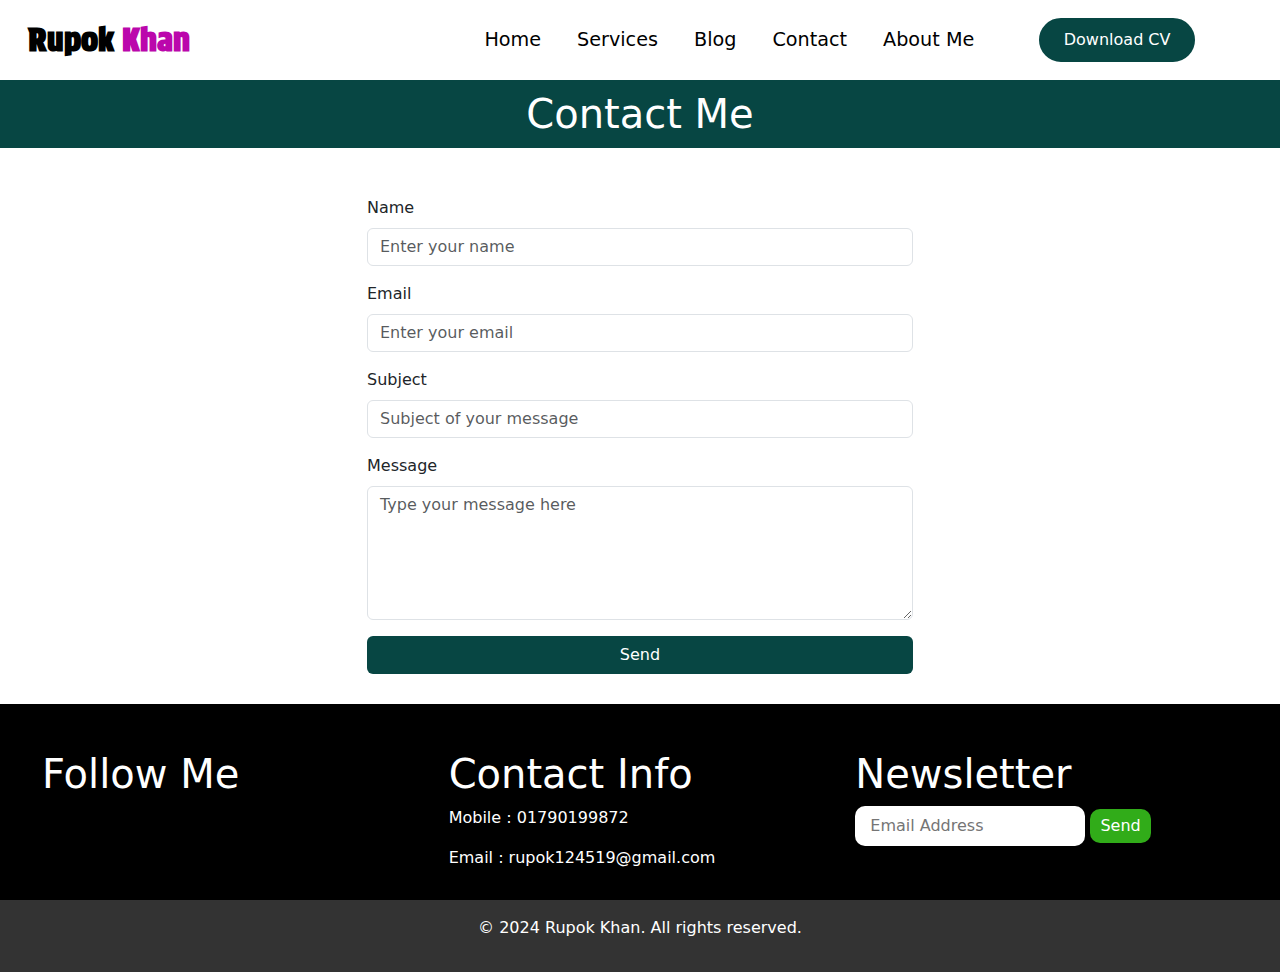
<file: html/contact.html>
<!DOCTYPE html>
<html lang="en">
<head>
    <meta charset="UTF-8">
    <meta name="viewport" content="width=device-width, initial-scale=1.0">
    <title>Contact Me</title>
    <link rel="stylesheet" href="../style/contact.css">
    <link rel="stylesheet" href="https://cdnjs.cloudflare.com/ajax/libs/font-awesome/6.6.0/css/all.min.css" integrity="sha512-Kc323vGBEqzTmouAECnVceyQqyqdsSiqLQISBL29aUW4U/M7pSPA/gEUZQqv1cwx4OnYxTxve5UMg5GT6L4JJg==" crossorigin="anonymous" referrerpolicy="no-referrer" />
    <link href="https://cdn.jsdelivr.net/npm/bootstrap@5.3.3/dist/css/bootstrap.min.css" rel="stylesheet" integrity="sha384-QWTKZyjpPEjISv5WaRU9OFeRpok6YctnYmDr5pNlyT2bRjXh0JMhjY6hW+ALEwIH" crossorigin="anonymous">
</head>
<body>
<!-- 
    navbar -->
    <nav class="navbar navbar-expand-lg p-3">
      <div class="container-fluid d-flex justify-content-between">
          <div class="navbar_logo">
              <a href="#"> Rupok <span class="Khan">Khan</span></a>
          </div>
       
              <button class="navbar-toggler" type="button" data-bs-toggle="collapse" data-bs-target="#navbarNav" aria-controls="navbarNav" aria-expanded="false" aria-label="Toggle navigation">
                  <i class="fa-solid fa-bars fa-xl"></i>
              </button>
        <div class="collapse navbar-collapse justify-content-between" id="navbarNav">
          <ul class="navbar-nav">
            <li class="nav-item">
              <a class="nav-link" href="../index.html">Home</a>
            </li>
            <li class="nav-item">
              <a class="nav-link" href="#">Services</a>
            </li>
            <li class="nav-item">
              <a class="nav-link" href="./Blog.html">Blog</a>
            </li>
            <li class="nav-item">
              <a class="nav-link" href="./contact.html">Contact</a>
            </li>
            <li class="nav-item">
              <a class="nav-link" href="./about_me.html">About Me</a>
            </li>
          </ul>
  
          <div class="nav-icons">
            <button id="download-cv">Download CV</button>
              <!-- <a href=""><i class="fa-brands fa-facebook-f"></i></a>
              <a href=""><i class="fa-brands fa-twitter"></i></a>
              <a href=""><i class="fa-brands fa-instagram"></i></a> -->
          </div>
          <hr>
        </div>
    
      </div>
    </nav>


   <!-- content -->
 
        <h1 class="header">Contact Me</h1>
   

    <div class="container mt-5">
      
      <div class="row justify-content-center">
          <div class="col-lg-6 col-md-8">
              <form>
                  <div class="mb-3">
                      <label for="name" class="form-label">Name</label>
                      <input type="text" class="form-control" id="name" placeholder="Enter your name" required>
                  </div>
                  <div class="mb-3">
                      <label for="email" class="form-label">Email</label>
                      <input type="email" class="form-control" id="email" placeholder="Enter your email" required>
                  </div>
                  <div class="mb-3">
                      <label for="subject" class="form-label">Subject</label>
                      <input type="text" class="form-control" id="subject" placeholder="Subject of your message" required>
                  </div>
                  <div class="mb-3">
                      <label for="message" class="form-label">Message</label>
                      <textarea class="form-control" id="message" rows="5" placeholder="Type your message here" required></textarea>
                  </div>
                  <div class="d-grid">
                      <button type="submit" class="btn" id="send-btn">Send</button>
                  </div>
              </form>
          </div>
      </div>
  </div>

   <footer id="footer">

    <div class="row m-0">
      <div class="col-lg-4 col-md-12 col-sm-12 d-flex justify-content-start mt-3">
        <div class="social-media">
          <h1>Follow Me</h1>
          <div class="icons">
            <a href="https://www.facebook.com/rupok98khan/"><i class="fa-brands fa-facebook"></i></a>
            <a href="https://www.instagram.com/rupok_khan_/"><i class="fa-brands fa-instagram"></i></a>
            <a href="https://www.linkedin.com/in/md-rupok-khan/"><i class="fa-brands fa-linkedin"></i></a>
            <a href="https://github.com/Rupok-Khan"><i class="fa-brands fa-github"></i></a>
          </div>
        </div>
      </div>
      <div class="col-lg-4 col-md-12 col-sm-12 d-flex justify-content-start mt-3">
        <div class="contact-info">
          <h1>Contact Info</h1>
          <p>Mobile : 01790199872</p>
          <a href="">Email : rupok124519@gmail.com</a>
        </div>
      </div>
      <div class="col-lg-4 col-md-12 col-sm-12 d-flex justify-content-start mt-3 mb-4">
        <div class="copy-right">
          <h1>Newsletter</h1>
          <input type="email" placeholder="Email Address"> 
          <button class="send">Send</button>
        </div>
      </div>
    </div>
 

</footer>

  <div class="rights">
    <p>&copy; 2024 Rupok Khan. All rights reserved.</p>
</div>


<script src="https://cdn.jsdelivr.net/npm/bootstrap@5.3.3/dist/js/bootstrap.bundle.min.js" integrity="sha384-YvpcrYf0tY3lHB60NNkmXc5s9fDVZLESaAA55NDzOxhy9GkcIdslK1eN7N6jIeHz" crossorigin="anonymous"></script>
</body>
</file>
<file: style/style.css>
/* body{
   
    background-color: #074643;
} */
@font-face {
    font-family: birthday;
    src: url(../fonts/Birthday\ Party.otf);
}
@font-face {
    font-family:catima ;
    src: url(../fonts/Catima.otf);
}
@font-face {
    font-family: monoton;
    src: url(../fonts/Monoton-Regular.ttf);
}
@font-face {
    font-family: PROTEST;
    src: url(../fonts/ProtestStrike-Regular.ttf);
}



/* navbar */
.navbar{
    background-color: white;
}
.navbar_logo{
    width: 35%;
}
.navbar-brand img{
    width: 40%;
    margin-left: 30px;
}
.nav-item{
    margin-left: 20px;
}
.nav-link{
    font-size: 1.2rem;
}
.nav-link:hover{
    border-bottom: 3px solid rgb(7, 88, 71);
    transition: 0.1s ease-in-out;
}


.nav-link{
    color: black;
}
.Khan{
    color: rgb(187, 7, 172);
}
.navbar_logo a{
    text-decoration: none;
    font-size: 2rem;
    font-weight: bolder;
    color:black;
    font-family: protest;
}
#download-cv{
    padding: 10px 25px 10px 25px;
    background-color: #074643;
    border: 2px solid white;
    border-radius: 30px;
    color: white;
    cursor: pointer;
    transition: 0.8s ease-in-out;
    
}
#download-cv:hover{
    background-color: #be0753;
}

/* 
hero section */
.hero-section{
    background-color: #f9f7f0;
}
.hello span{
    color: #c40b95;
}
.text1{
    margin-left: 70px;
    margin-top: 100px;
    color: black;
}

.inner{
   display: flex;
}
.hello{
    font-size: 2.9rem;
    font-family: protest;
    letter-spacing: 10px;
}
.name{
    font-size: 2.5rem;
    font-family: catima;
    letter-spacing: 5px;
    line-height: 50px;
}
.light{
    height: 10px;
    width: 10px;
    background-color: green;
    border-radius: 50%;
    margin-top: 28px;
    margin-left: 30px;
}

#contact-btn{
    padding: 15px 45px 15px 45px;
    font-size: 1.1rem;
    border-radius: 10px;
    border: none;
    margin-top: 16px;
    color: whitesmoke;
    background-color: rgb(5, 5, 5);
    font-family: 'Franklin Gothic Medium', 'Arial Narrow', Arial, sans-serif;
    cursor: pointer;

}

#contact-btn:hover{
    background-color: #75085a;
    border: none;
    transition: 0.2s ease-in-out;
}
.active-text{
    font-size: 1.3rem;
    margin-left: 10px;
    margin-top: 15px;
}
.person-photo{
    margin-left: 50px;
}
.person-photo img{
    height: 100%;
    width:100%;
    border-radius: 50%;
    border: 15px solid white;
    transition: 0.5s;
}

/* about section */
.about-text{
   
    margin-top: 80px;
}
.about-text h1{
    font-size: 2.7rem;
    font-family: Protest;
}
.about-text p{
    font-size: 1.4rem;
    font-family: 'Franklin Gothic Medium', 'Arial Narrow', Arial, sans-serif;
}

/* .photo{
    width: 20%;
       
    
} */
.photo img{
   height: 100%;
   width:300px;
   border-radius: 15%;

}

.about-text2{
    margin-top: 100px;
}

.about-text2 h1{
    font-size: 2.4rem;
    font-family: protest;
    letter-spacing: 5px;
    color: #75085a;
}

.about-text2 p{
    font-size: 1.2rem;
    font-family: 'Gill Sans', 'Gill Sans MT', Calibri, 'Trebuchet MS', sans-serif;
}




/* education-experience */
/* Education section */

.Education{
    width: 100%;
   
}
.Edu-text-head{
    text-align: left;
    margin-bottom: 60px;
}
.edu-1{
    display: flex;
    justify-content: space-between;
   
}
.edu-num-1{
    height: 40px;
    width: 40px;
    background-color: rgb(12, 141, 1);
    color: white;
    border-radius: 50%;
    text-align: center;
    align-items: center;
    justify-content: center;
    display: flex;
    margin-left: 10px;
    font-size: 1rem;
  
}
.edu-num-1 p{
    margin: auto;
}




/* <!-- Experience section --> */ */


.Experience{
    margin-left: 70px;
    width: 100%;
}
.Exp-text-head{
    margin-bottom: 60px;
    text-align: left;
}
.exp-1{
    display: flex;
    justify-content: space-between;
   
}
.exp-num-1{
    height: 40px;
    width: 40px;
    background-color: rgb(12, 141, 1);
    color: white;
    border-radius: 50%;
    text-align: center;
    align-items: center;
    justify-content: center;
    display: flex;
    margin-left: 10px;
  
}
.exp-num-1 p{
    font-size: 1rem;
    margin: auto;
}
@media(max-width:420px){
    .edu-num-1{
        display: none;
    }
    .exp-num-1{
        display: none;
    }
}


/* servies */
.services-text-head{
    text-align: center;
}
.services-text-head h3{
    font-size: 1.7rem;
    font-family: 'Gill Sans', 'Gill Sans MT', Calibri, 'Trebuchet MS', sans-serif;
}
.services-text-head h1{
    font-family: protest;
    letter-spacing: 3px;
    
}
.circle p{
    font-size: 1.9 rem;
    

}

.card-1{
    height:320px;
    width: 260px;
    background-color: #ffffff;
    border-radius: 10px;
    margin-top: 30px;
    padding: 25px;
    transition: 0.8s ease-in-out;
    box-shadow: 1px 4px 19px -2px rgba(168, 167, 167, 0.65) inset;

}

.card-1:hover{
    background-color: #105e53;
    color: white;
    cursor: pointer;
}
.card-1 i{
    margin-top: 50px;
   color: red;
    
    
}
.card-1 h2{
    font-size: 1.5rem;
    font-weight: bold;
    margin-top: 25px;
}
.card-1 p{
  font-size: 0.8rem;
  font-weight: bold;
  margin-top: 20px;
}
.hire-me-btn{
    padding: 8px 30px 8px 30px;
    background-color: #b61558;
    color: white;
    border-radius: 5px;
    border: none ;
    margin-top: 15px;
}



/* projects */
.text-showcase-heading{
    font-size: 2.6rem;
    font-family: protest;
    letter-spacing: 3px;
}
.text-showcase-para{
    font-size: 1.3rem;
    font-family: 'Gill Sans', 'Gill Sans MT', Calibri, 'Trebuchet MS', sans-serif;
}
.projects-1{
    width: 300px;
    height: 400px;
    margin-top: 30px;
    text-align: center;
    background-color: #fcf1e1;
    border-radius: 10px;
    transition: 0.8s ease-in-out;
    box-shadow: 1px 4px 19px -2px rgba(168, 167, 167, 0.65) inset;
}
.projects-1 img{
    width: 100%;
    height: 230px;
    border-radius: 8px;
    transition: 2s ease-in-out;

}
.project-body{
    padding: 10px
}
.project-body h2{
   
    margin-top: 15px;
}

.preview-btn{
    padding: 8px 30px 8px 30px;
    cursor: pointer;
    background-color: #b61558;
    color: white;
    border-radius: 5px;
    border: none;
}

.preview-btn:hover{
    background-color: #720d2b;
}


    /* Pricing */
    .pricing-card{
        width: 310px;
        padding: 20px;
        border: 2px solid black;
        border-radius: 10px;
        justify-content: center;
        transition: 1s ease-in-out;
        margin-top: 30px;
    }
    .price-card{
        margin-top: 50px;
    }
    .pricing-card h3{
        font-weight: bold;
    }
    .pricing-card h5{
        margin-top: 20px;
        font-weight: bold;
    }
    .pricing-card h2{
        margin-top: 20px;
        margin-bottom: 20px;
        font-weight: bold;
    }
    .pricing-text{
        text-align: center;
        margin-top: 150px;

    }
    .pricing-text h1{
        font-family: protest;
        font-size: 2.9rem;
    }
    .pricing-text p{
        font-size: 1.4rem;
        font-family: 'Gill Sans', 'Gill Sans MT', Calibri, 'Trebuchet MS', sans-serif;
    }
    .full-time-card:hover{
        background-color: #dfd368e5;
    }
    .list-type{
        list-style-type: circle;
    }

    .list-type li{
        font-size: 1rem;
    }
    .plan-btn-1{
        padding: 10px 25px 10px 25px;
        background-color: #b61558;
        color: white;
        border: none;
        border-radius: 5px;
        font-weight: bold;
        margin-top: 20px;
        cursor: pointer;
        

    }
    .plan-btn-1:hover{
        background-color: #a71742;
        color: white;
    }
    .plan-btn-div{
        text-align: center;
    
    }
    

    /* Footer */
#footer{
       background-color: black;
       color: white;
       padding: 30px;
       margin-top: 30px;
}
    .icons a{
        text-decoration: none;
        color: #31ac19;
    }
    .icons a i{
        margin-left: 10px;
        color: #31ac19;
        font-size: 1.4rem;
    }


    .copy-right input{
        padding: 8px 15px 8px 15px;
        border-radius: 10px;
        border: none;
    }
    .contact-info a{
        text-decoration: none;
        color: white;
    }
    .send{
        padding: 5px 10px 5px  10px;
        border-radius: 10px;
        background-color: #31ac19;
        color: white;
        border: none;
        cursor: pointer;
    }
    .rights {
        text-align: center;
        padding: 1em 0;
        background-color: #333;
        color: #fff;
    }
</file>
<file: style/about_me.css>
@font-face {
    font-family: birthday;
    src: url(../fonts/Birthday\ Party.otf);
}
@font-face {
    font-family:catima ;
    src: url(../fonts/Catima.otf);
}
@font-face {
    font-family: monoton;
    src: url(../fonts/Monoton-Regular.ttf);
}
@font-face {
    font-family: PROTEST;
    src: url(../fonts/ProtestStrike-Regular.ttf);
}


body {
    font-family: Arial, sans-serif;
    margin: 0;
    padding: 0;
    background-color: #f4f4f9;
    color: #333;
}

/* navbar */
.navbar{
    background-color: white;
}
.navbar_logo{
    width: 35%;
}
.navbar-brand img{
    width: 40%;
    margin-left: 30px;
}
.nav-item{
    margin-left: 20px;
}
.nav-link{
    font-size: 1.2rem;
}
.nav-link:hover{
    border-bottom: 3px solid rgb(7, 88, 71);
    transition: 0.1s ease-in-out;
}


.nav-item a{
    color: black;
    font-size: 1.3rem;
}
.Khan{
    color: rgb(187, 7, 172);
}
.navbar_logo a{
    text-decoration: none;
    font-size: 2rem;
    font-weight: bolder;
    color:black;
    font-family: protest;
}
#download-cv{
    padding: 10px 25px 10px 25px;
    background-color: #074643;
    border: 2px solid white;
    border-radius: 30px;
    color: white;
    cursor: pointer;
    transition: 0.8s ease-in-out;
    
}
#download-cv:hover{
    background-color: #be0753;
}

/* content */

.header {
    background-color: #074643;
    color: #fff;
    padding: 10px;
    text-align: center;
}
.header{
    margin: 0;
}
.container {
    max-width: 800px;
    margin: 2em auto;
    padding: 1em;
}

.profile img {
    border-radius: 50%;
    width: 500px;
    height: 500px;
    margin-right: 1em;
}
.profile-info {
    max-width: 600px;
    margin-left: 30px;
    margin-top: 200px;
}
.profile-info h2 {
    margin: 0;
    font-size: 1.8rem;
    font-family: protest;
    letter-spacing: 0.5rem;
}
.profile-info p{
    font-size: 1.3rem;
    font-family:'Gill Sans', 'Gill Sans MT', Calibri, 'Trebuchet MS', sans-serif;
}
.bio {
    margin: 2em 0;
    margin-top: 8em;
}

.bio h1{
    font-family: protest;
    letter-spacing: 0.5rem;
}
.bio p{
    font-family: 'Gill Sans', 'Gill Sans MT', Calibri, 'Trebuchet MS', sans-serif;
    font-size: 1.1rem;
}
.skills h1{
    font-family: protest;
    letter-spacing: 0.5rem;
    margin-top: 2em;
}
.skills ul li{
    font-family:'Gill Sans', 'Gill Sans MT', Calibri, 'Trebuchet MS', sans-serif ;
    font-size: 1.1rem;
}
.skills, .projects {
    margin-bottom: 2em;
}
.skills ul, .projects ul {
    list-style: none;
    padding: 0;
}
.skills ul li, .projects ul li {
    margin-bottom: 0.5em;
}


/* footer */

#footer{
    background-color: black;
    color: white;
    padding: 30px;
    margin-top: 30px;
}
 .icons a{
     text-decoration: none;
     color: #31ac19;
 }
 .icons a i{
     margin-left: 10px;
     color: #31ac19;
     font-size: 1.4rem;
 }


 .copy-right input{
     padding: 8px 15px 8px 15px;
     border-radius: 10px;
     border: none;
 }
 .contact-info a{
     text-decoration: none;
     color: white;
 }
 .send{
     padding: 5px 10px 5px  10px;
     border-radius: 10px;
     background-color: #31ac19;
     color: white;
     border: none;
     cursor: pointer;
 }

.rights {
    text-align: center;
    padding: 1em 0;
    background-color: #333;
    color: #fff;
}
</file>
<file: style/blog.css>
@font-face {
    font-family: birthday;
    src: url(../fonts/Birthday\ Party.otf);
}
@font-face {
    font-family:catima ;
    src: url(../fonts/Catima.otf);
}
@font-face {
    font-family: monoton;
    src: url(../fonts/Monoton-Regular.ttf);
}
@font-face {
    font-family: PROTEST;
    src: url(../fonts/ProtestStrike-Regular.ttf);
}



/* navbar */
.navbar{
    background-color: white;
}
.navbar_logo{
    width: 35%;
}
.navbar-brand img{
    width: 40%;
    margin-left: 30px;
}
.nav-item{
    margin-left: 20px;
}
.nav-link{
    font-size: 1.2rem;
}
.nav-link:hover{
    border-bottom: 3px solid rgb(7, 88, 71);
    transition: 0.1s ease-in-out;
}


.nav-link{
    color: black;
}
.Khan{
    color: rgb(187, 7, 172);
}
.navbar_logo a{
    text-decoration: none;
    font-size: 2rem;
    font-weight: bolder;
    color:black;
    font-family: protest;
}
#download-cv{
    padding: 10px 25px 10px 25px;
    background-color: #074643;
    border: 2px solid white;
    border-radius: 30px;
    color: white;
    cursor: pointer;
    transition: 0.8s ease-in-out;
    
}
#download-cv:hover{
    background-color: #be0753;
}
/* blog search */
.blog-head input{
    padding: 8px 90px 8px 90px;
}
.sub-btn{
    padding: 8px 20px 8px 20px;
    border: none;
    background-color: black;
    color: white;
    border-radius: 5px;
    margin-top: 5px;
}





 /* Footer */
#footer{
        background-color: black;
        color: white;
        padding: 30px;
        margin-top: 30px;
 }
.icons a{
         text-decoration: none;
         color: #31ac19;
}

     .icons a i{
         margin-left: 10px;
         color: #31ac19;
         font-size: 1.4rem;
     }
 
 
     .copy-right input{
         padding: 8px 15px 8px 15px;
         border-radius: 10px;
         border: none;
     }
     .contact-info a{
         text-decoration: none;
         color: white;
     }
     .send{
         padding: 5px 10px 5px  10px;
         border-radius: 10px;
         background-color: #31ac19;
         color: white;
         border: none;
         cursor: pointer;
     }
     .rights {
         text-align: center;
         padding: 1em 0;
         background-color: #333;
         color: #fff;
     }
</file>
<file: style/contact.css>
@font-face {
    font-family: birthday;
    src: url(../fonts/Birthday\ Party.otf);
}
@font-face {
    font-family:catima ;
    src: url(../fonts/Catima.otf);
}
@font-face {
    font-family: monoton;
    src: url(../fonts/Monoton-Regular.ttf);
}
@font-face {
    font-family: PROTEST;
    src: url(../fonts/ProtestStrike-Regular.ttf);
}



/* navbar */
.navbar{
    background-color: white;
}
.navbar_logo{
    width: 35%;
}
.navbar-brand img{
    width: 40%;
    margin-left: 30px;
}
.nav-item{
    margin-left: 20px;
}
.nav-item a{
    font-size: 1.2rem;
    color: black;
}
.nav-link:hover{
    border-bottom: 3px solid rgb(7, 88, 71);
    transition: 0.1s ease-in-out;
}


.nav-link{
    color: black;
}
.Khan{
    color: rgb(187, 7, 172);
}
.navbar_logo a{
    text-decoration: none;
    font-size: 2rem;
    font-weight: bolder;
    color:black;
    font-family: protest;
}
#download-cv{
    padding: 10px 25px 10px 25px;
    background-color: #074643;
    border: 2px solid white;
    border-radius: 30px;
    color: white;
    cursor: pointer;
    transition: 0.8s ease-in-out;
}
#download-cv:hover{
    background-color: #be0753;
}

/* content */
.header{
    background-color: #074643;
    color: #fff;
    padding: 10px;
  
    text-align: center;
}
.header{
    margin: 0;
}
#send-btn{
    background-color: #074643;
    color: white;
}

/* footer */
#footer{
    background-color: black;
    color: white;
    padding: 30px;
    margin-top: 30px;
}
 .icons a{
     text-decoration: none;
     color: #31ac19;
 }
 .icons a i{
     margin-left: 10px;
     color: #31ac19;
     font-size: 1.4rem;
 }


 .copy-right input{
     padding: 8px 15px 8px 15px;
     border-radius: 10px;
     border: none;
 }
 .contact-info a{
     text-decoration: none;
     color: white;
 }
 .send{
     padding: 5px 10px 5px  10px;
     border-radius: 10px;
     background-color: #31ac19;
     color: white;
     border: none;
     cursor: pointer;
 }
.rights {
    text-align: center;
    padding: 1em 0;
    background-color: #333;
    color: #fff;
}
</file>
